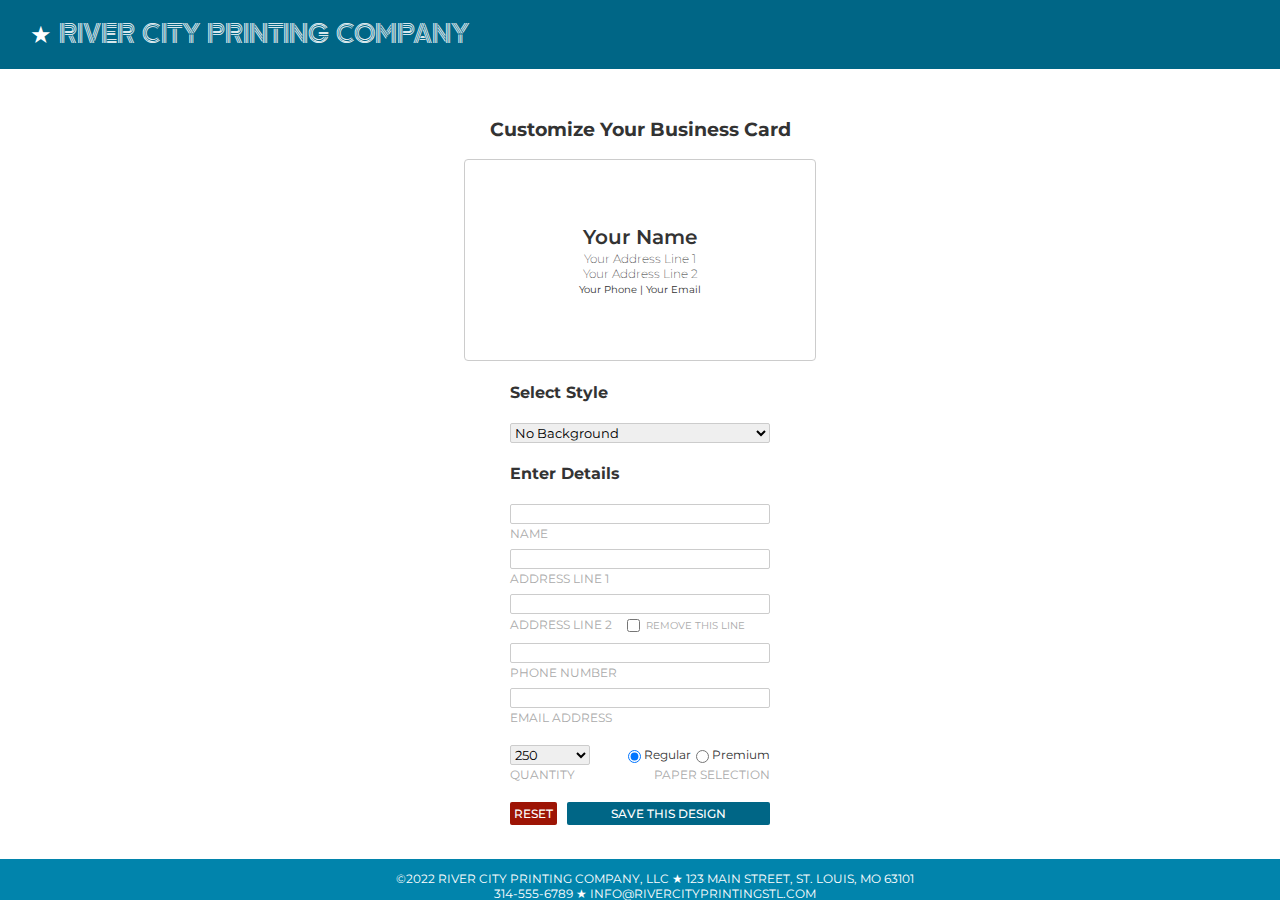
<file: river-city-printing/index.html>
<!DOCTYPE html>
<html lang="en">
  <head>
    <!-- Google tag (gtag.js) -->
    <script async src="https://www.googletagmanager.com/gtag/js?id=G-YHZKZ8TB6S"></script>
    <script>
      window.dataLayer = window.dataLayer || [];
      function gtag(){dataLayer.push(arguments);}
      gtag('js', new Date());

      gtag('config', 'G-YHZKZ8TB6S');
    </script>
    <title>River City Printing Company</title>
    <link rel="preconnect" href="https://fonts.googleapis.com" />
    <link rel="preconnect" href="https://fonts.gstatic.com" crossorigin />
    <link
      href="https://fonts.googleapis.com/css2?family=Montserrat:wght@200;400;500;600;700&family=Cormorant+SC:wght@500&family=Marcellus+SC&family=Lily+Script+One&family=Michroma&family=Zen+Tokyo+Zoo&display=swap"
      rel="stylesheet" />
    <link href="style.css" type="text/css" rel="stylesheet" />
    <script src="script.js"></script>
  </head>
  <body>
    <header>
      <h2>&starf; River City Printing Company</h2>
    </header>

    <main class="flex-col">
      <h3>Customize Your Business Card</h3>

      <!-- Card Preview -->
      <section id="preview">
        <div id="card-bkg" class="flex-col">
          <div id="card-text" class="flex-col">
            <span id="name">Your Name</span>
            <span id="address1">Your Address Line 1</span>
            <span id="address2">Your Address Line 2</span>
            <span id="phone-email">Your Phone | Your Email</span>
          </div>
        </div>
      </section>

      <!-- Form -->
      <form action="./submitted.html">
        <!-- Style -->
        <h4>Select Style</h4>
        <div class="field-with-label">
          <select id="style-input" name="style-input" required>
            <option value="">No Background</option>
            <option value="elegant">Elegant</option>
            <option value="floral">Floral</option>
            <option value="geometric">Geometric</option>
            <option value="luxe">Luxe</option>
            <option value="classic">Classic</option>
          </select>
        </div>

        <!-- Text Content for Card -->
        <h4>Enter Details</h4>

        <!-- Name -->
        <div class="field-with-label">
          <input id="name-input" name="name-input" type="text" required />
          <label for="name-input">Name</label>
        </div>

        <!-- Address -->
        <div class="field-with-label">
          <input
            id="address1-input"
            name="address1-input"
            type="text"
            required />
          <label for="address1-input">Address Line 1</label>
        </div>
        <div class="field-with-label">
          <input id="address2-input" name="address2-input" type="text" />
          <label for="address2-input">
            Address Line 2
            <input id="omit-address2" name="omit-address2" type="checkbox" />
            <label class="checkbox-label" for="omit-address2">
              Remove This Line
            </label>
          </label>
        </div>

        <!-- Phone & Email -->
        <div class="field-with-label">
          <input id="phone-input" name="phone-input" type="tel" required />
          <label for="phone-input">Phone Number</label>
        </div>
        <div class="field-with-label">
          <input id="email-input" name="email-input" type="email" required />
          <label for="email-input">Email Address</label>
        </div>

        <!-- Quantity & Paper Quality -->
        <div class="form-group flex-col">
          <div class="space-between">
            <select id="quantity-input" name="quantity-input" required>
              <option value="250">250</option>
              <option value="500">500</option>
              <option value="1000">1000</option>
              <option value="2000">2000</option>
            </select>
            <div class="radio-group">
              <input
                id="regular-paper"
                name="paper-input"
                type="radio"
                value="regular"
                checked />
              <label for="regular-paper">Regular</label>
              <input
                id="premium-paper"
                name="paper-input"
                type="radio"
                value="premium" />
              <label for="premium-paper">Premium</label>
            </div>
          </div>
          <div class="space-between">
            <label for="quantity-input">Quantity</label>
            <label>Paper Selection</label>
          </div>
        </div>

        <!-- Reset & Submit Buttons -->
        <div class="form-group">
          <button id="reset-button" type="reset">Reset</button>
          <button id="save-button" type="submit">
            Save This Design
          </button>
        </div>
      </form>
    </main>

    <footer>
      <p>
        &copy;2022 River City Printing Company, LLC &starf; 123 Main Street, St. Louis, MO 63101<br />
        314-555-6789 &starf; info@rivercityprintingstl.com
      </p>
    </footer>
    <section></section>
  </body>
</html>
</file>
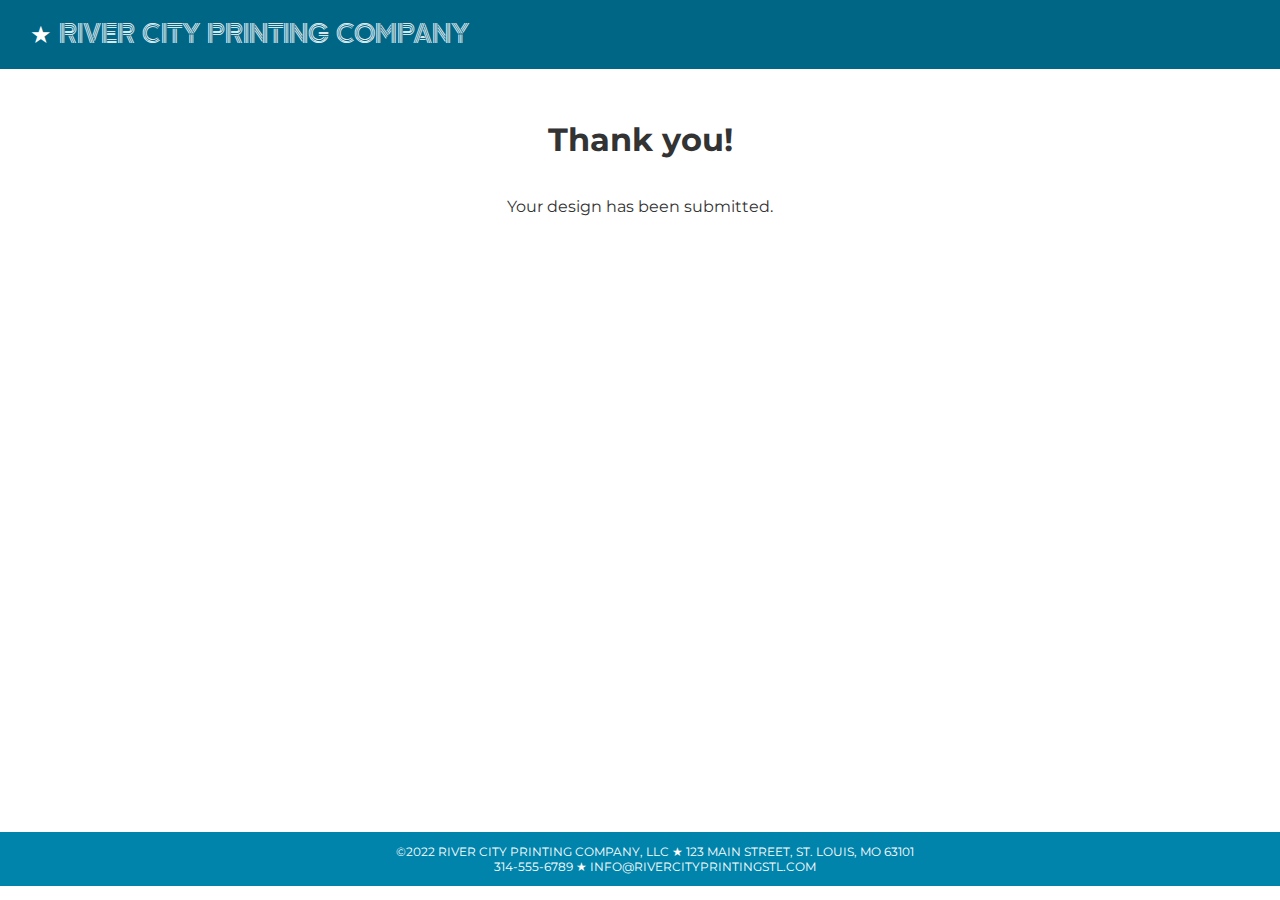
<file: river-city-printing/submitted.html>
<!DOCTYPE html>
<html lang="en">
  <head>
    <title>River City Printing Company</title>
    <link rel="preconnect" href="https://fonts.googleapis.com" />
    <link rel="preconnect" href="https://fonts.gstatic.com" crossorigin />
    <link
      href="https://fonts.googleapis.com/css2?family=Montserrat:wght@200;400;500;600;700&family=Cormorant+SC:wght@500&family=Marcellus+SC&family=Lily+Script+One&family=Michroma&family=Zen+Tokyo+Zoo&display=swap"
      rel="stylesheet" />
    <link href="style.css" type="text/css" rel="stylesheet" />
  </head>
<body>
  <header>
    <h2>&starf; River City Printing Company</h2>
  </header>
  <div id="thank-you">
    <h1>Thank you!</h1>
    <p>Your design has been submitted.</p>
  </div>

  <footer>
    <p>
      &copy;2022 River City Printing Company, LLC &starf; 123 Main Street, St. Louis, MO 63101<br />
      314-555-6789 &starf; info@rivercityprintingstl.com
    </p>
  </footer>
</body>
</html>
</file>
<file: river-city-printing/style.css>
html, body {
  font-family: 'Montserrat', sans-serif;
  font-size: 16px;
  font-weight: 400;
  color: #333;
  height: 100vh;
  width: 100vw;
  margin: 0;
  overflow-x: hidden;
  box-sizing: border-box;
}

header {
  display: flex;
  background-color: #006686;
  color: white;
  margin: 0px;
  padding-left: 30px;
}

main {
  display: flex;
  align-items: center;
  margin: 30px 20%;
}

footer {
  display: flex;
  flex-direction: column;
  text-align: center;
  background-color: #0184ac;
  color: white;
  font-size: 0.75rem;
  text-transform: uppercase;
  margin: 0px;
  padding-left: 30px;
}

div {
  display: flex;
}

h2 {
  font-family: 'Zen Tokyo Zoo', sans-serif;
  font-weight: normal;
  text-transform: uppercase;
}

label {
  color: #aaa;
  font-size: 0.75rem;
  text-transform: uppercase;
  margin-top: 2px;
}

input,
select {
  font-family: 'Montserrat', sans-serif;
  border: 1px solid #ccc;
  border-radius: 2px;
  outline: none;
}

button {
  color: white;
  font-size: 0.75rem;
  font-weight: 500;
  font-family: 'Montserrat', sans-serif;
  text-transform: uppercase;
  padding: 4px;
  margin-bottom: 4px;
  border: none;
  border-radius: 2px;
  outline: none;
  cursor: pointer;
}

.flex-col {
  flex-direction: column;
}

.space-between {
  justify-content: space-between;
}

#card-bkg {
  justify-content: center;
  font-size: 12px;
  font-weight: 200;
  height: 160px;
  width: 310px;
  padding: 20px;
  border: 1px solid #ccc;
  border-radius: 4px;
}

#card-text {
  align-items: center;
}

#name {
  font-size: 20px;
  font-weight: 600;
  margin-bottom: 2px;
}

#phone-email {
  font-size: 10px;
  font-weight: 400;
  margin-top: 2px;
}

.field-with-label {
  flex-direction: column;
  width: 260px;
  margin-bottom: 8px;
}

.field-error {
  border: 2px solid crimson;
}

.form-group {
  margin-top: 20px;
}

.checkbox-label,
#omit-address2 {
  vertical-align: middle;
  font-size: 0.6rem;
}

#omit-address2 {
  margin-left: 12px;
}

#quantity-input {
  width: 80px;
}

.radio-group > label {
  color: #333;
  text-transform: none;
}

#save-button {
  background-color: #006686;
  width: 80%;
  margin-left: 10px;
}
#save-button:hover {
  background-color: #0184ac;
}

#reset-button {
  background-color: #9d1405;
}
#reset-button:hover {
  background-color: #b81706;
}

#thank-you {
  display: flex;
  flex-direction: column;
  text-align: center;
  max-width: 1000px;
  margin: 30px auto 600px;
}
</file>
